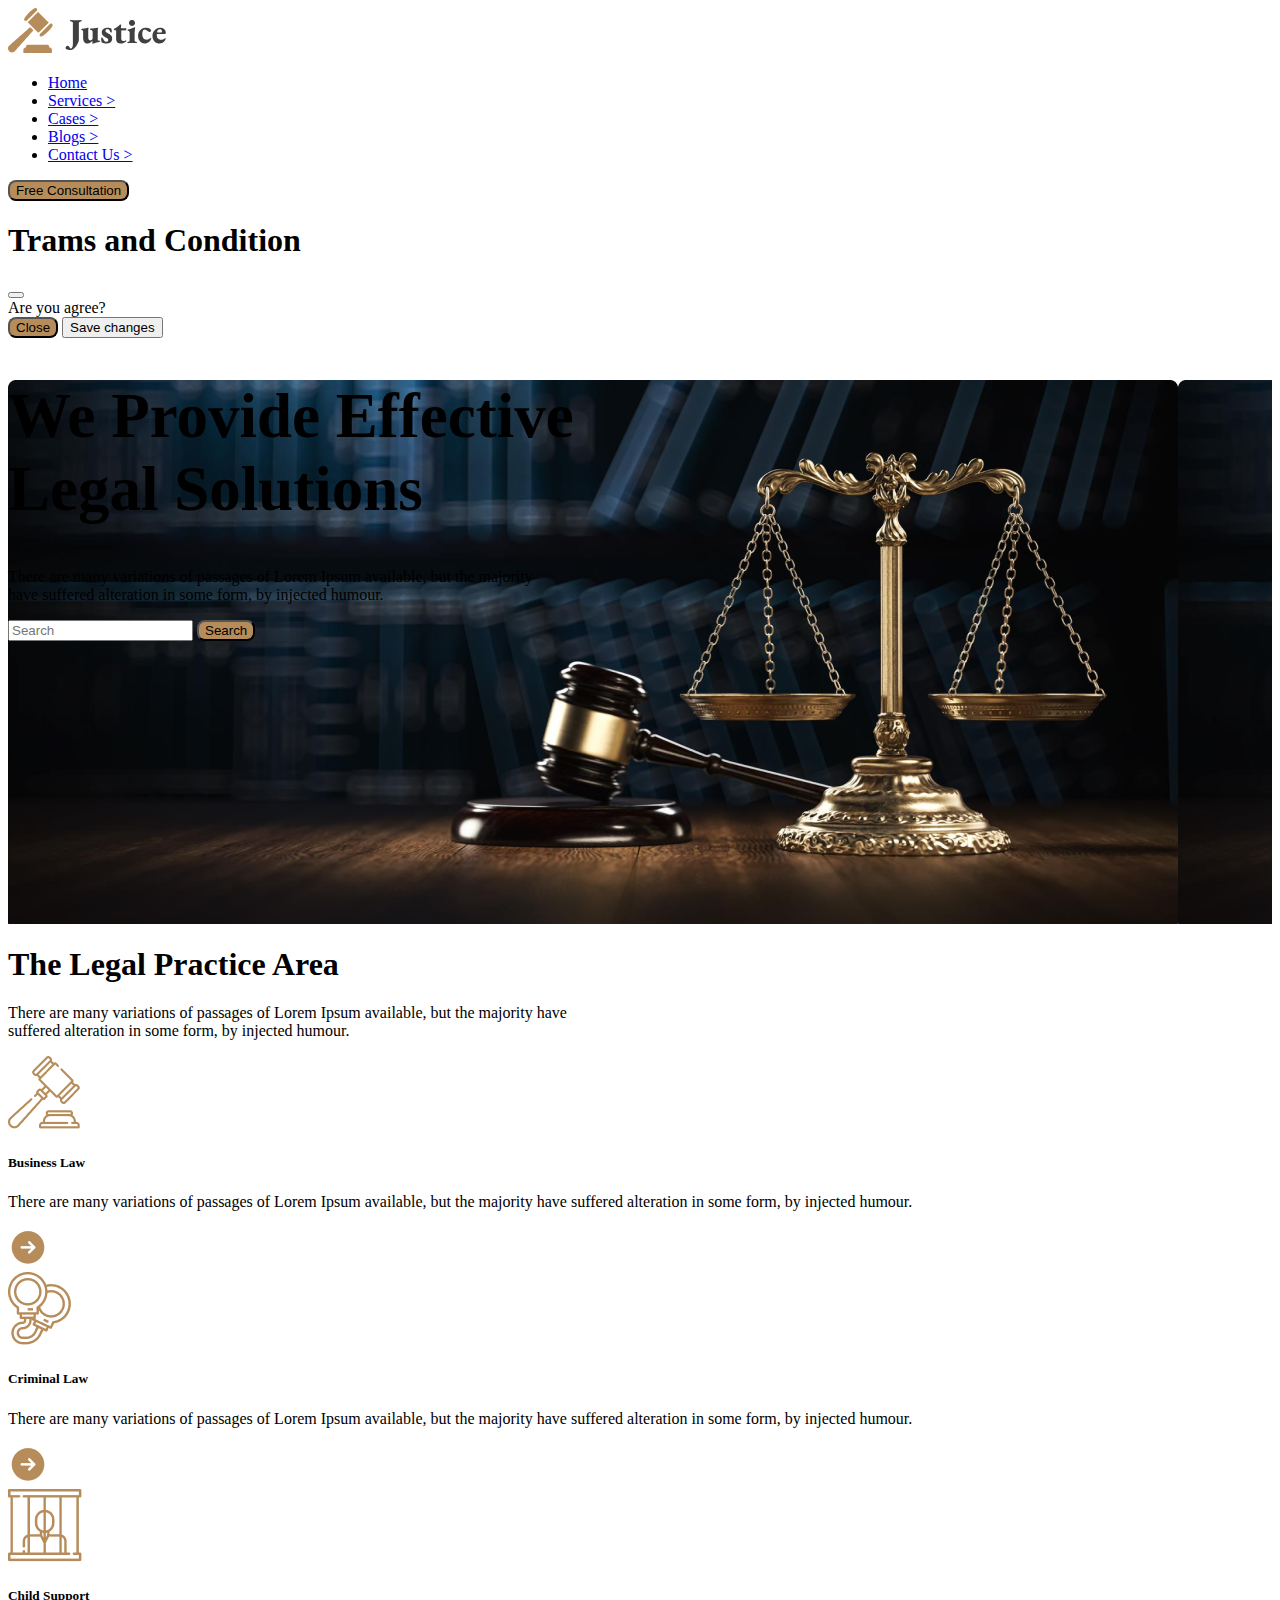
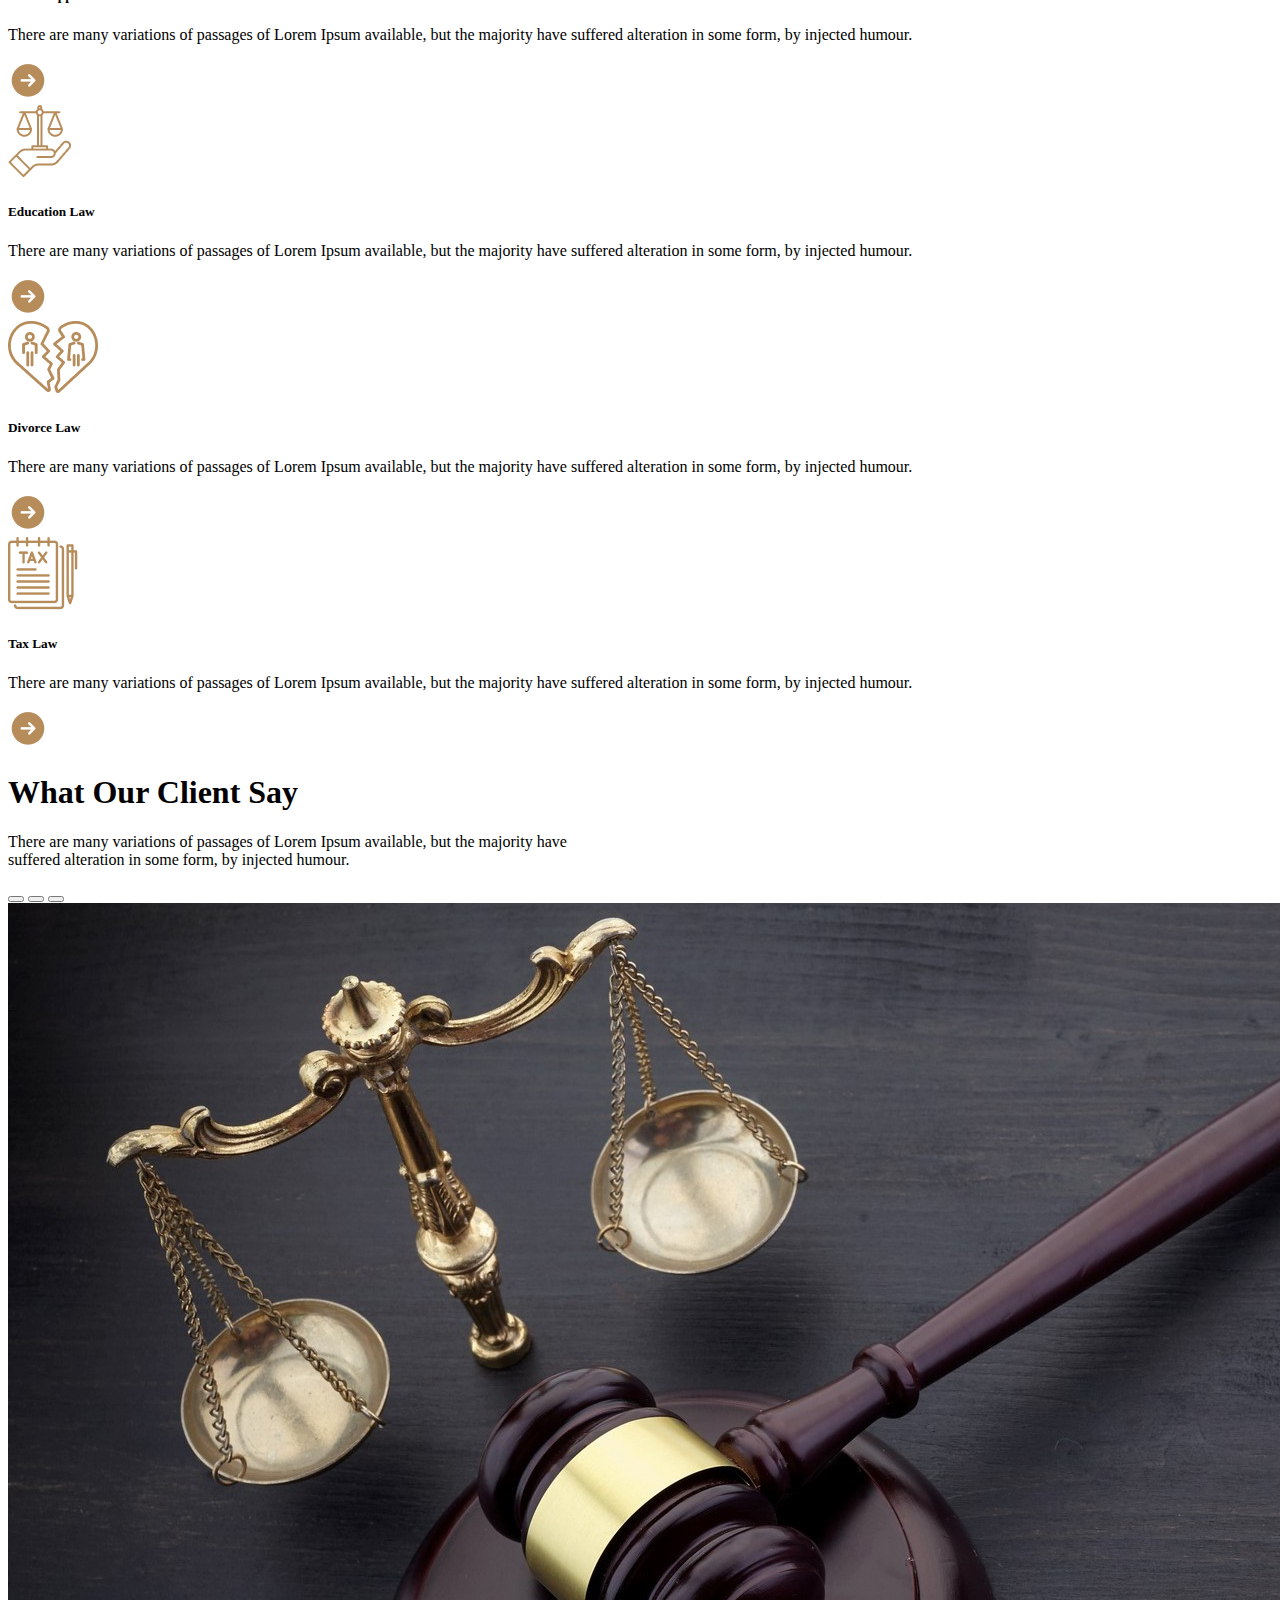
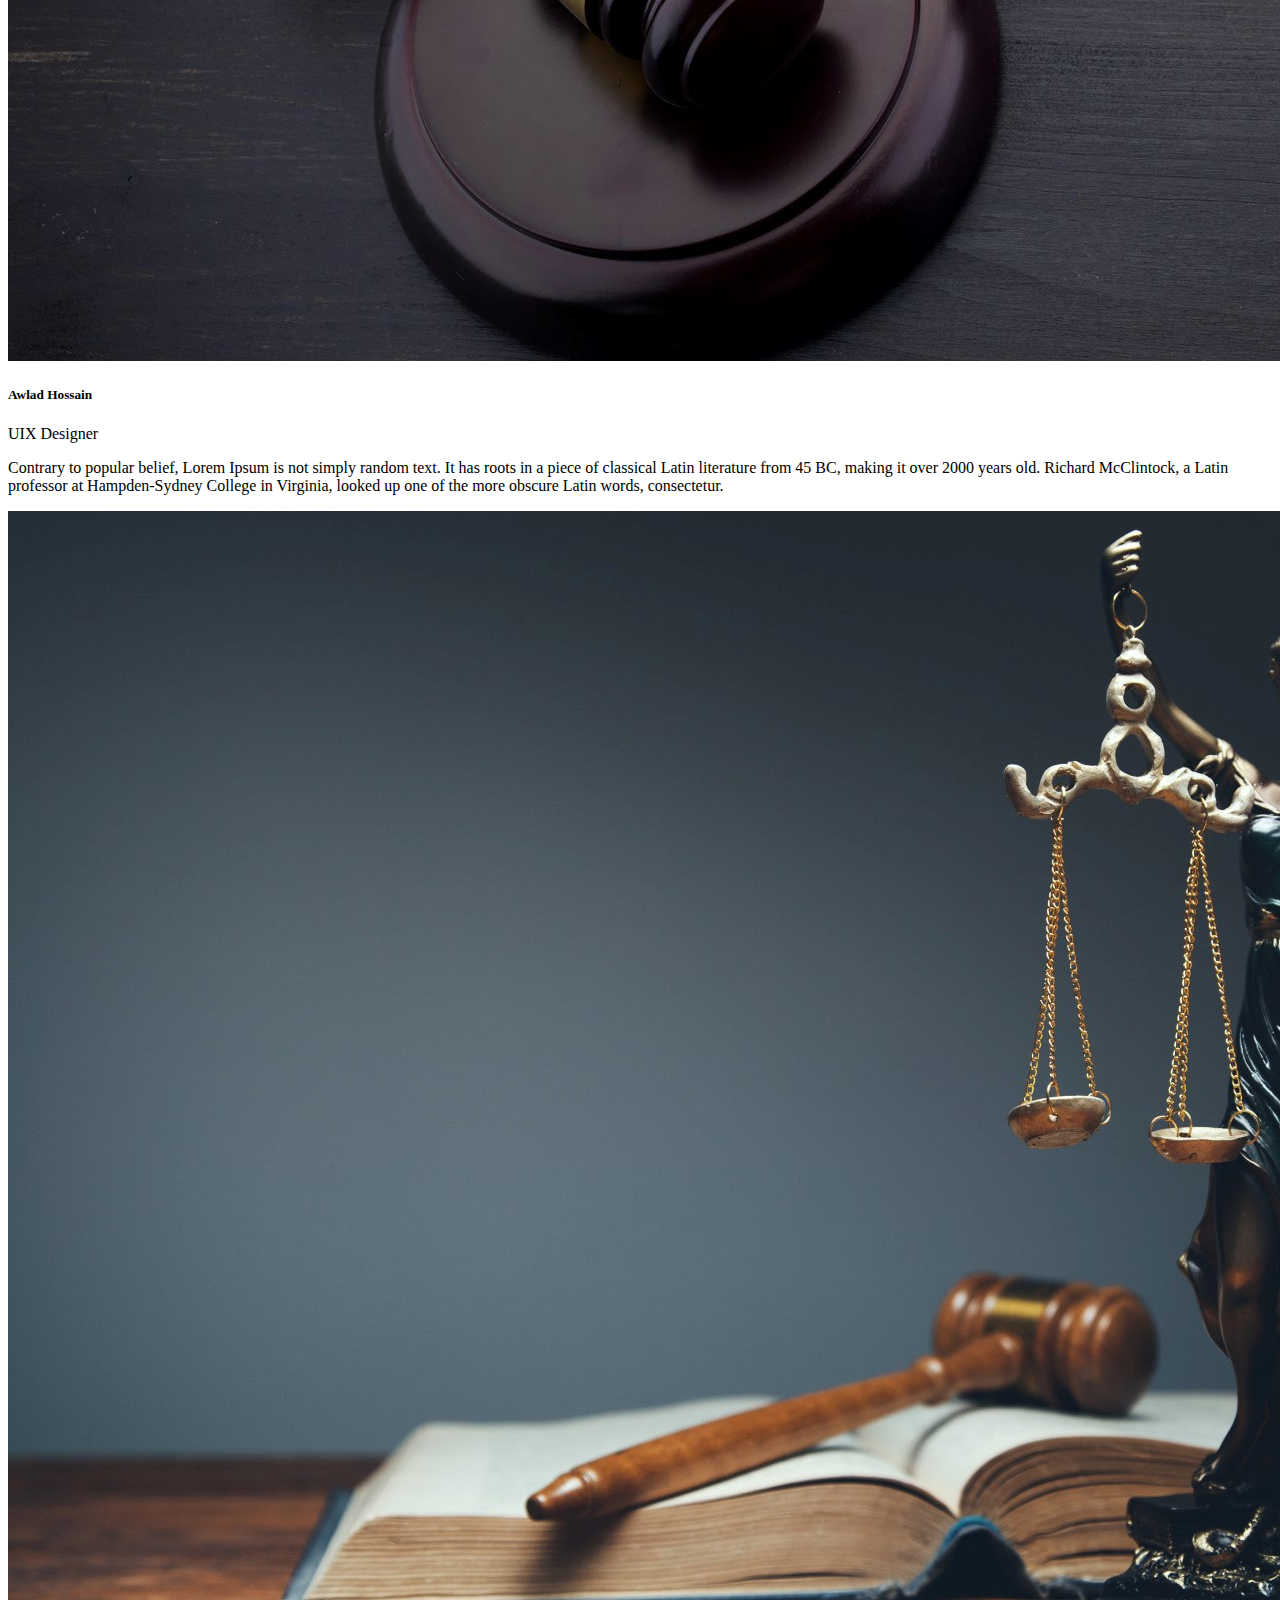
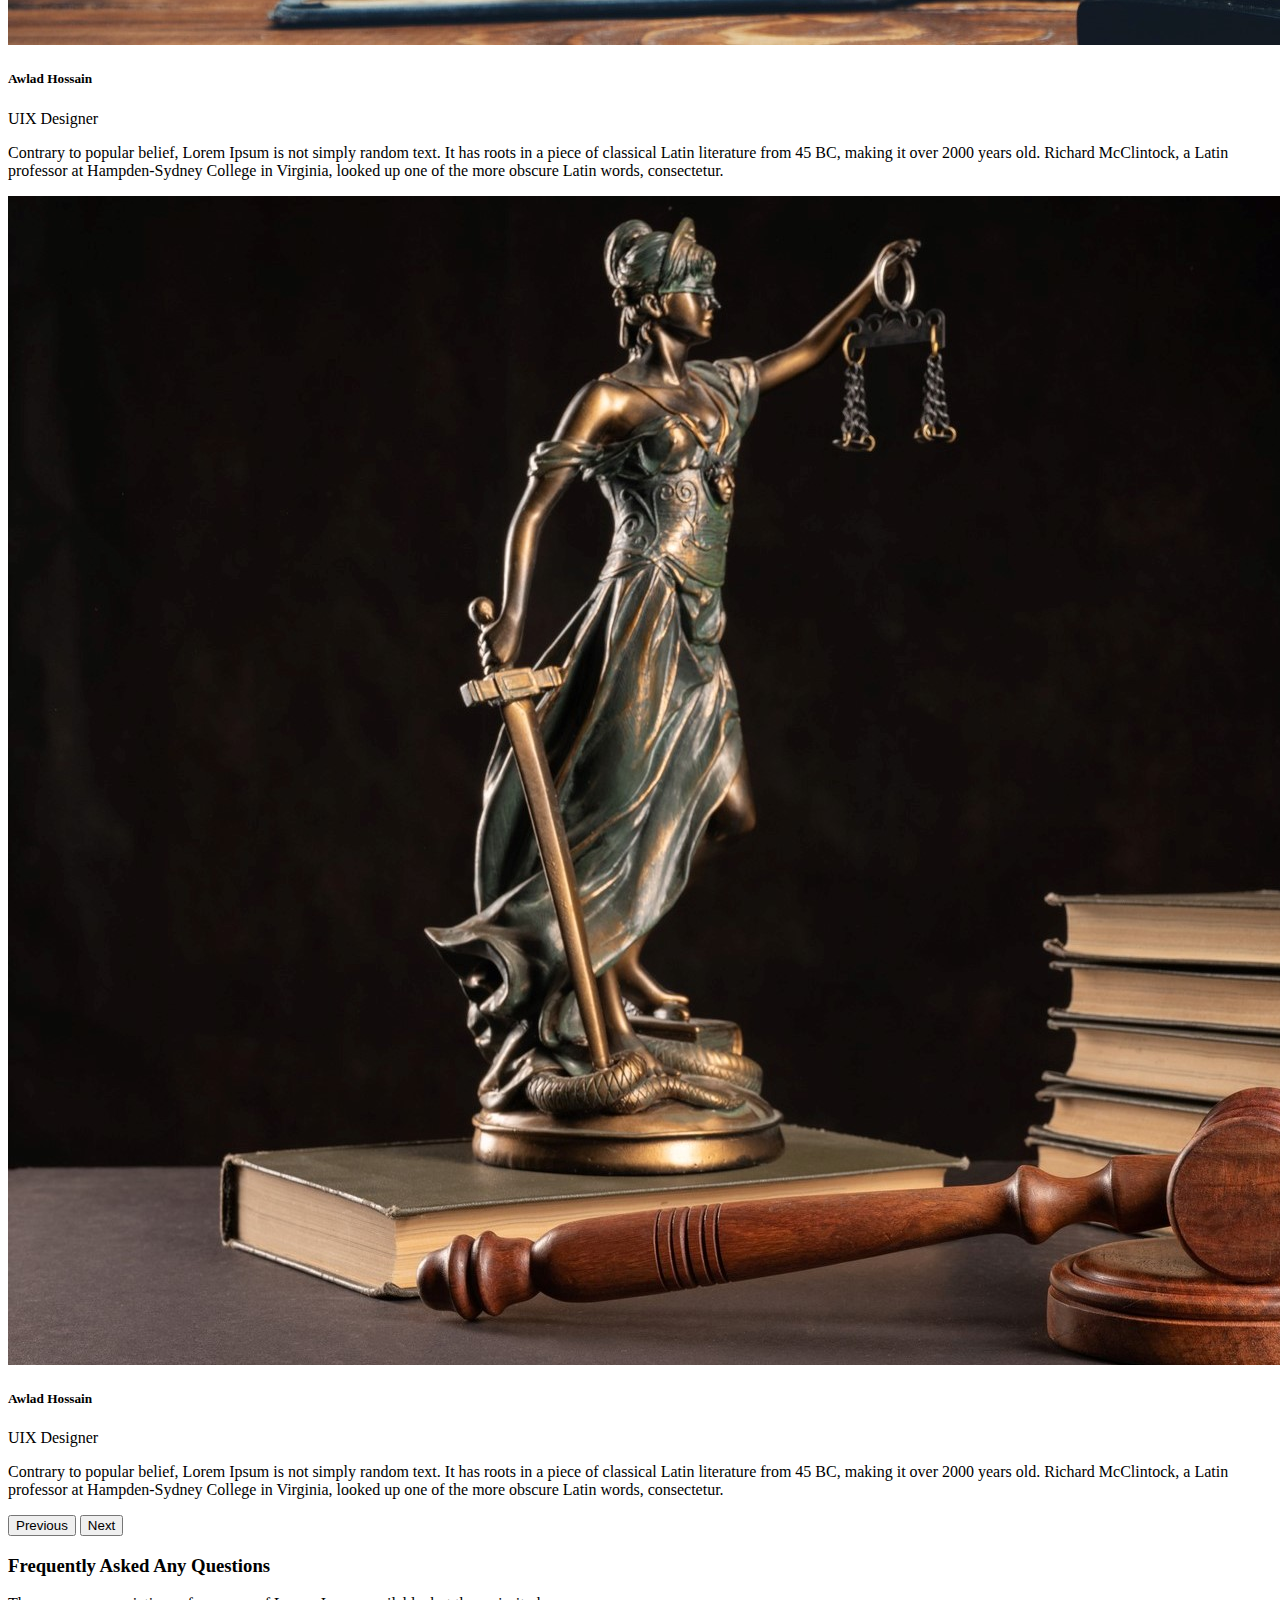
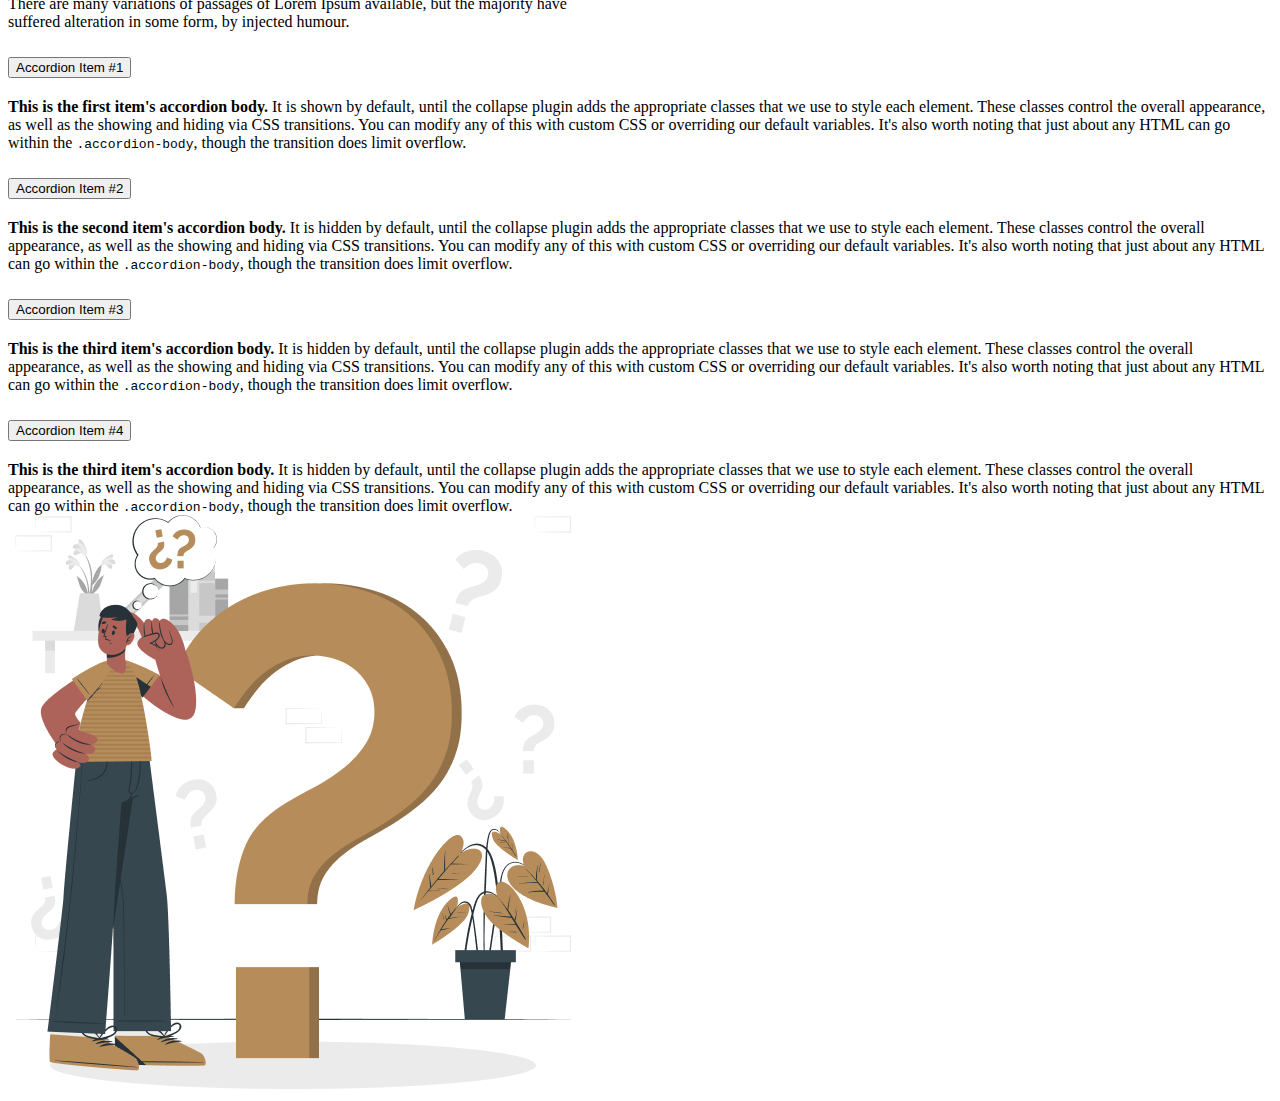
<file: index.html>
<!doctype html>
<html lang="en">
  <head>
    <meta charset="utf-8">
    <meta name="viewport" content="width=device-width, initial-scale=1">
    <title>Legal Solution Resources</title>
    <!-- Bootstrap CSS File -->
    <link href="https://cdn.jsdelivr.net/npm/bootstrap@5.3.0-alpha1/dist/css/bootstrap.min.css" rel="stylesheet" integrity="sha384-GLhlTQ8iRABdZLl6O3oVMWSktQOp6b7In1Zl3/Jr59b6EGGoI1aFkw7cmDA6j6gD" crossorigin="anonymous">
    <!-- CSS link  -->
    <link rel="stylesheet" href="styles/style.css">
  </head>
  <body class="me-5 ms-5 ps-5 pe-5">
    <header>
      <!-- Navbar Section  -->
      <section>
        <nav class="navbar navbar-expand-lg">
          <div class="navbar-collapse">
            <a class="navbar-brand" href="#"><img src="images/logo2.png" alt=""></a>
          </div>
            <div class="navbar-collapse">
              <ul class="navbar-nav me-auto mb-2 mb-lg-0 grid gap-0 column-gap-3">
                <li class="nav-item">
                  <a class="nav-link" href="#">Home</a>
                </li>
                <li class="nav-item">
                  <a class="nav-link" href="#">Services ></a>
                </li>
                <li class="nav-item">
                  <a class="nav-link" href="#">Cases ></a>
                </li>
                <li class="nav-item">
                  <a class="nav-link" href="#">Blogs ></a>
                </li>
                <li class="nav-item">
                  <a class="nav-link" href="#">Contact Us ></a>
                </li>
              </ul>
            </div>
            <div>
              <!-- Button trigger modal -->
<button type="button" class="btn btn-color fw-semibold fs-6" data-bs-toggle="modal" data-bs-target="#exampleModal">Free Consultation
</button>

<!-- Modal -->
<div class="modal fade" id="exampleModal" tabindex="-1" aria-labelledby="exampleModalLabel" aria-hidden="true">
  <div class="modal-dialog">
    <div class="modal-content">
      <div class="modal-header">
        <h1 class="modal-title fs-5" id="exampleModalLabel">Trams and Condition</h1>
        <button type="button" class="btn-close" data-bs-dismiss="modal" aria-label="Close"></button>
      </div>
      <div class="modal-body">
        Are you agree?
      </div>
      <div class="modal-footer">
        <button type="button" class="btn-color" data-bs-dismiss="modal">Close</button>
        <button type="button" class="btn btn-primary">Save changes</button>
      </div>
    </div>
  </div>
</div>
            </div>
        </nav>
      </section>
    </header>
    <main>
      <!-- Banner Section -->
      <section>
        <div class="banner w-100 d-flex flex-column justify-content-center align-items-center">
                <div><h1 class=" title text-white text-center">We Provide Effective <br> Legal Solutions</h1></div>
                <div><p class="text-white text-center">There are many variations of passages of Lorem Ipsum available, but the majority <br> have suffered alteration in some form, by injected humour.</p></div>
                <div>
                  <form class="d-flex" role="search">
                  <input class="form-control me-2" type="search" placeholder="Search" aria-label="Search">
                  <button class="btn-search text-white" type="submit">Search</button>
                </form>
              </div>
              </div>
      </section>
      <!-- card section  -->
      <section class="mb-5">
        <div  class="text-center mt-5 mb-5 ">
          <h1>The Legal Practice Area</h1>
        <p>There are many variations of passages of Lorem Ipsum available, but the majority have <br> suffered alteration in some form, by injected humour.</p>
        </div>
        <div class="container-fluid">
          <div class="row">
            <div class="card text-center col-12 col-lg-4">
              <img class="mx-auto mt-4" src="images/business.png" class="card-img-top" alt="...">
              <div class="card-body">
                <h5 class="card-title mt-4">Business Law</h5>
                <p class="card-text mt-4">There are many variations of passages of Lorem Ipsum available, but the majority have suffered alteration in some form, by injected humour.</p>
                <img class="mx-auto mt-4" src="images/Frame.png" alt="">
              </div>
                
            </div>
            <div class="card text-center col-12 col-lg-4">
              <img class="mx-auto mt-4" src="images/criminal.png" class="card-img-top" alt="...">
              <div class="card-body">
                <h5 class="card-title mt-4">Criminal Law</h5>
                <p class="card-text mt-4">There are many variations of passages of Lorem Ipsum available, but the majority have suffered alteration in some form, by injected humour.</p>
                <img class="mx-auto mt-4" src="images/Frame.png" alt="">
              </div>
            </div>
            <div class="card text-center col-12 col-lg-4">
              <img class="mx-auto mt-4" src="images/child.png" class="card-img-top" alt="...">
              <div class="card-body">
                <h5 class="card-title mt-4">Child Support</h5>
                <p class="card-text mt-4">There are many variations of passages of Lorem Ipsum available, but the majority have suffered alteration in some form, by injected humour.</p>
                <img class="mx-auto mt-4" src="images/Frame.png" alt="">
              </div>
            </div>
            <div class="card text-center col-12 col-lg-4">
              <img class="mx-auto mt-4" src="images/education.png" class="card-img-top" alt="...">
              <div class="card-body">
                <h5 class="card-title mt-4">Education Law</h5>
                <p class="card-text mt-4">There are many variations of passages of Lorem Ipsum available, but the majority have suffered alteration in some form, by injected humour.</p>
                <img class="mx-auto mt-4" src="images/Frame.png" alt="">
              </div>
            </div>
            <div class="card text-center col-12 col-lg-4">
              <img class="mx-auto mt-4" src="images/divorce.png" class="card-img-top" alt="...">
              <div class="card-body">
                <h5 class="card-title mt-4">Divorce Law</h5>
                <p class="card-text mt-4">There are many variations of passages of Lorem Ipsum available, but the majority have suffered alteration in some form, by injected humour.</p>
                <img class="mx-auto mt-4" src="images/Frame.png" alt="">
              </div>
            </div>
            <div class="card text-center col-12 col-lg-4">
              <img class="mx-auto mt-4" src="images/tax.png" class="card-img-top" alt="...">
              <div class="card-body">
                <h5 class="card-title mt-4">Tax Law</h5>
                <p class="card-text mt-4">There are many variations of passages of Lorem Ipsum available, but the majority have suffered alteration in some form, by injected humour.</p>
                <img class="mx-auto mt-4" src="images/Frame.png" alt="">
              </div>
            </div>
          </div>
        </div>
      </section>
      <!-- client section  -->
      <section>
        <div class="mb-5">
          <h1 class="text-center">What Our Client Say</h1>
        <p class="text-center">There are many variations of passages of Lorem Ipsum available, but the majority have <br> suffered alteration in some form, by injected humour.</p>
        </div>
      </section>
      <!-- carousel section -->
      <section>
        <div id="carouselExampleCaptions" class="carousel slide">
          <div class="carousel-indicators">
            <button type="button" data-bs-target="#carouselExampleCaptions" data-bs-slide-to="0" class="active" aria-current="true" aria-label="Slide 1"></button>
            <button type="button" data-bs-target="#carouselExampleCaptions" data-bs-slide-to="1" aria-label="Slide 2"></button>
            <button type="button" data-bs-target="#carouselExampleCaptions" data-bs-slide-to="2" aria-label="Slide 3"></button>
          </div>
          <div class="carousel-inner">
            <div class="carousel-item active">
              <img src="images/slider-1.jpg" class="d-block w-100" alt="...">
              <div class="carousel-caption d-none d-md-block">
                <h5>Awlad Hossain</h5>
                <p class="mb-2">UIX Designer</p>
                <p>Contrary to popular belief, Lorem Ipsum is not simply random text. It has roots in a piece of classical Latin literature from 45 BC, making it over 2000 years old. Richard McClintock, a Latin professor at Hampden-Sydney College in Virginia, looked up one of the more obscure Latin words, consectetur.</p>
              </div>
            </div>
            <div class="carousel-item">
              <img src="images/slider-2.jpg" class="d-block w-100" alt="...">
              <div class="carousel-caption d-none d-md-block">
                <h5>Awlad Hossain</h5>
                <p class="mb-2">UIX Designer</p>
                <p>Contrary to popular belief, Lorem Ipsum is not simply random text. It has roots in a piece of classical Latin literature from 45 BC, making it over 2000 years old. Richard McClintock, a Latin professor at Hampden-Sydney College in Virginia, looked up one of the more obscure Latin words, consectetur.</p>
              </div>
            </div>
            <div class="carousel-item">
              <img src="images/slider-3.jpg" class="d-block w-100" alt="...">
              <div class="carousel-caption d-none d-md-block">
                <h5>Awlad Hossain</h5>
                <p class="mb-2">UIX Designer</p>
                <p>Contrary to popular belief, Lorem Ipsum is not simply random text. It has roots in a piece of classical Latin literature from 45 BC, making it over 2000 years old. Richard McClintock, a Latin professor at Hampden-Sydney College in Virginia, looked up one of the more obscure Latin words, consectetur.</p>
              </div>
            </div>
          </div>
          <button class="carousel-control-prev" type="button" data-bs-target="#carouselExampleCaptions" data-bs-slide="prev">
            <span class="carousel-control-prev-icon" aria-hidden="true"></span>
            <span class="visually-hidden">Previous</span>
          </button>
          <button class="carousel-control-next" type="button" data-bs-target="#carouselExampleCaptions" data-bs-slide="next">
            <span class="carousel-control-next-icon" aria-hidden="true"></span>
            <span class="visually-hidden">Next</span>
          </button>
        </div>
      </section>
      <!-- Question Section -->
      <section>
        <h3 class="text-center mt-5 mb-2">Frequently Asked Any Questions</h3>
        <p class="text-center mb-5">There are many variations of passages of Lorem Ipsum available, but the majority have <br> suffered alteration in some form, by injected humour.</p>
        <div class="d-flex">
          <div>
            <div class="accordion" id="accordionExample">
              <div class="accordion-item">
                <h2 class="accordion-header" id="headingOne">
                  <button class="accordion-button" type="button" data-bs-toggle="collapse" data-bs-target="#collapseOne" aria-expanded="true" aria-controls="collapseOne">
                    Accordion Item #1
                  </button>
                </h2>
                <div id="collapseOne" class="accordion-collapse collapse show" aria-labelledby="headingOne" data-bs-parent="#accordionExample">
                  <div class="accordion-body">
                    <strong>This is the first item's accordion body.</strong> It is shown by default, until the collapse plugin adds the appropriate classes that we use to style each element. These classes control the overall appearance, as well as the showing and hiding via CSS transitions. You can modify any of this with custom CSS or overriding our default variables. It's also worth noting that just about any HTML can go within the <code>.accordion-body</code>, though the transition does limit overflow.
                  </div>
                </div>
              </div>
              <div class="accordion-item">
                <h2 class="accordion-header" id="headingTwo">
                  <button class="accordion-button collapsed" type="button" data-bs-toggle="collapse" data-bs-target="#collapseTwo" aria-expanded="false" aria-controls="collapseTwo">
                    Accordion Item #2
                  </button>
                </h2>
                <div id="collapseTwo" class="accordion-collapse collapse" aria-labelledby="headingTwo" data-bs-parent="#accordionExample">
                  <div class="accordion-body">
                    <strong>This is the second item's accordion body.</strong> It is hidden by default, until the collapse plugin adds the appropriate classes that we use to style each element. These classes control the overall appearance, as well as the showing and hiding via CSS transitions. You can modify any of this with custom CSS or overriding our default variables. It's also worth noting that just about any HTML can go within the <code>.accordion-body</code>, though the transition does limit overflow.
                  </div>
                </div>
              </div>
              <div class="accordion-item">
                <h2 class="accordion-header" id="headingThree">
                  <button class="accordion-button collapsed" type="button" data-bs-toggle="collapse" data-bs-target="#collapseThree" aria-expanded="false" aria-controls="collapseThree">
                    Accordion Item #3
                  </button>
                </h2>
                <div id="collapseThree" class="accordion-collapse collapse" aria-labelledby="headingThree" data-bs-parent="#accordionExample">
                  <div class="accordion-body">
                    <strong>This is the third item's accordion body.</strong> It is hidden by default, until the collapse plugin adds the appropriate classes that we use to style each element. These classes control the overall appearance, as well as the showing and hiding via CSS transitions. You can modify any of this with custom CSS or overriding our default variables. It's also worth noting that just about any HTML can go within the <code>.accordion-body</code>, though the transition does limit overflow.
                  </div>
                </div>
              </div>
              <div class="accordion-item">
                <h2 class="accordion-header" id="headingFour">
                  <button class="accordion-button collapsed" type="button" data-bs-toggle="collapse" data-bs-target="#collapseThree" aria-expanded="false" aria-controls="collapseFour">
                    Accordion Item #4
                  </button>
                </h2>
                <div id="collapseFour" class="accordion-collapse collapse" aria-labelledby="headingFour" data-bs-parent="#accordionExample">
                  <div class="accordion-body">
                    <strong>This is the third item's accordion body.</strong> It is hidden by default, until the collapse plugin adds the appropriate classes that we use to style each element. These classes control the overall appearance, as well as the showing and hiding via CSS transitions. You can modify any of this with custom CSS or overriding our default variables. It's also worth noting that just about any HTML can go within the <code>.accordion-body</code>, though the transition does limit overflow.
                  </div>
                </div>
              </div>
            </div>
          </div>
          <div>
            <img src="images/faq.png" alt="" srcset="">
          </div>
        </div>
      </section>
    </main>
    <footer>

    </footer>
    <!-- Bootstrap JS File -->
    <script src="https://cdn.jsdelivr.net/npm/bootstrap@5.3.0-alpha1/dist/js/bootstrap.bundle.min.js" integrity="sha384-w76AqPfDkMBDXo30jS1Sgez6pr3x5MlQ1ZAGC+nuZB+EYdgRZgiwxhTBTkF7CXvN" crossorigin="anonymous"></script>
  </body>
</html>
</file>
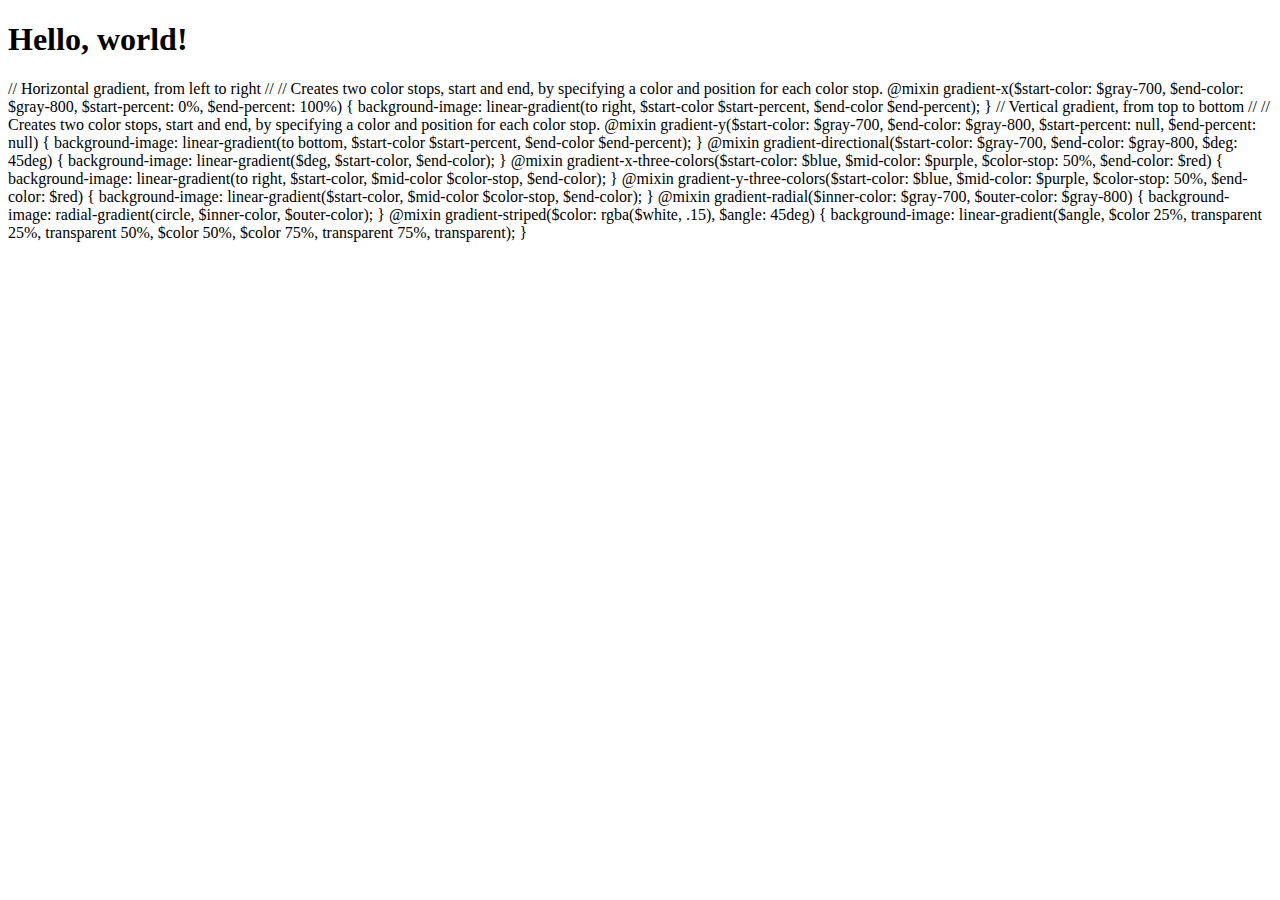
<file: styles/index2.html>
<!doctype html>
<html lang="en">
  <head>
    <meta charset="utf-8">
    <meta name="viewport" content="width=device-width, initial-scale=1">
    <title>Bootstrap demo</title>
    <link href="https://cdn.jsdelivr.net/npm/bootstrap@5.3.0-alpha1/dist/css/bootstrap.min.css" rel="stylesheet" integrity="sha384-GLhlTQ8iRABdZLl6O3oVMWSktQOp6b7In1Zl3/Jr59b6EGGoI1aFkw7cmDA6j6gD" crossorigin="anonymous">
  </head>
  <body>
    <h1>Hello, world!</h1>
    // Horizontal gradient, from left to right
//
// Creates two color stops, start and end, by specifying a color and position for each color stop.
@mixin gradient-x($start-color: $gray-700, $end-color: $gray-800, $start-percent: 0%, $end-percent: 100%) {
  background-image: linear-gradient(to right, $start-color $start-percent, $end-color $end-percent);
}

// Vertical gradient, from top to bottom
//
// Creates two color stops, start and end, by specifying a color and position for each color stop.
@mixin gradient-y($start-color: $gray-700, $end-color: $gray-800, $start-percent: null, $end-percent: null) {
  background-image: linear-gradient(to bottom, $start-color $start-percent, $end-color $end-percent);
}

@mixin gradient-directional($start-color: $gray-700, $end-color: $gray-800, $deg: 45deg) {
  background-image: linear-gradient($deg, $start-color, $end-color);
}

@mixin gradient-x-three-colors($start-color: $blue, $mid-color: $purple, $color-stop: 50%, $end-color: $red) {
  background-image: linear-gradient(to right, $start-color, $mid-color $color-stop, $end-color);
}

@mixin gradient-y-three-colors($start-color: $blue, $mid-color: $purple, $color-stop: 50%, $end-color: $red) {
  background-image: linear-gradient($start-color, $mid-color $color-stop, $end-color);
}

@mixin gradient-radial($inner-color: $gray-700, $outer-color: $gray-800) {
  background-image: radial-gradient(circle, $inner-color, $outer-color);
}

@mixin gradient-striped($color: rgba($white, .15), $angle: 45deg) {
  background-image: linear-gradient($angle, $color 25%, transparent 25%, transparent 50%, $color 50%, $color 75%, transparent 75%, transparent);
}
    <script src="https://cdn.jsdelivr.net/npm/bootstrap@5.3.0-alpha1/dist/js/bootstrap.bundle.min.js" integrity="sha384-w76AqPfDkMBDXo30jS1Sgez6pr3x5MlQ1ZAGC+nuZB+EYdgRZgiwxhTBTkF7CXvN" crossorigin="anonymous"></script>
  </body>
</html>
</file>
<file: styles/style.css>
.btn-color{
    background: #B68C5A;
border-radius: 8px;
}
.banner{
    background-image:url("../images/banner.png");
    width: 100%;
    height:34rem;
}
.title{
    font-weight: 700;
font-size: 63px;
}
.btn-search{
    background: #B68C5A;
border-radius: 8px;
}
</file>
